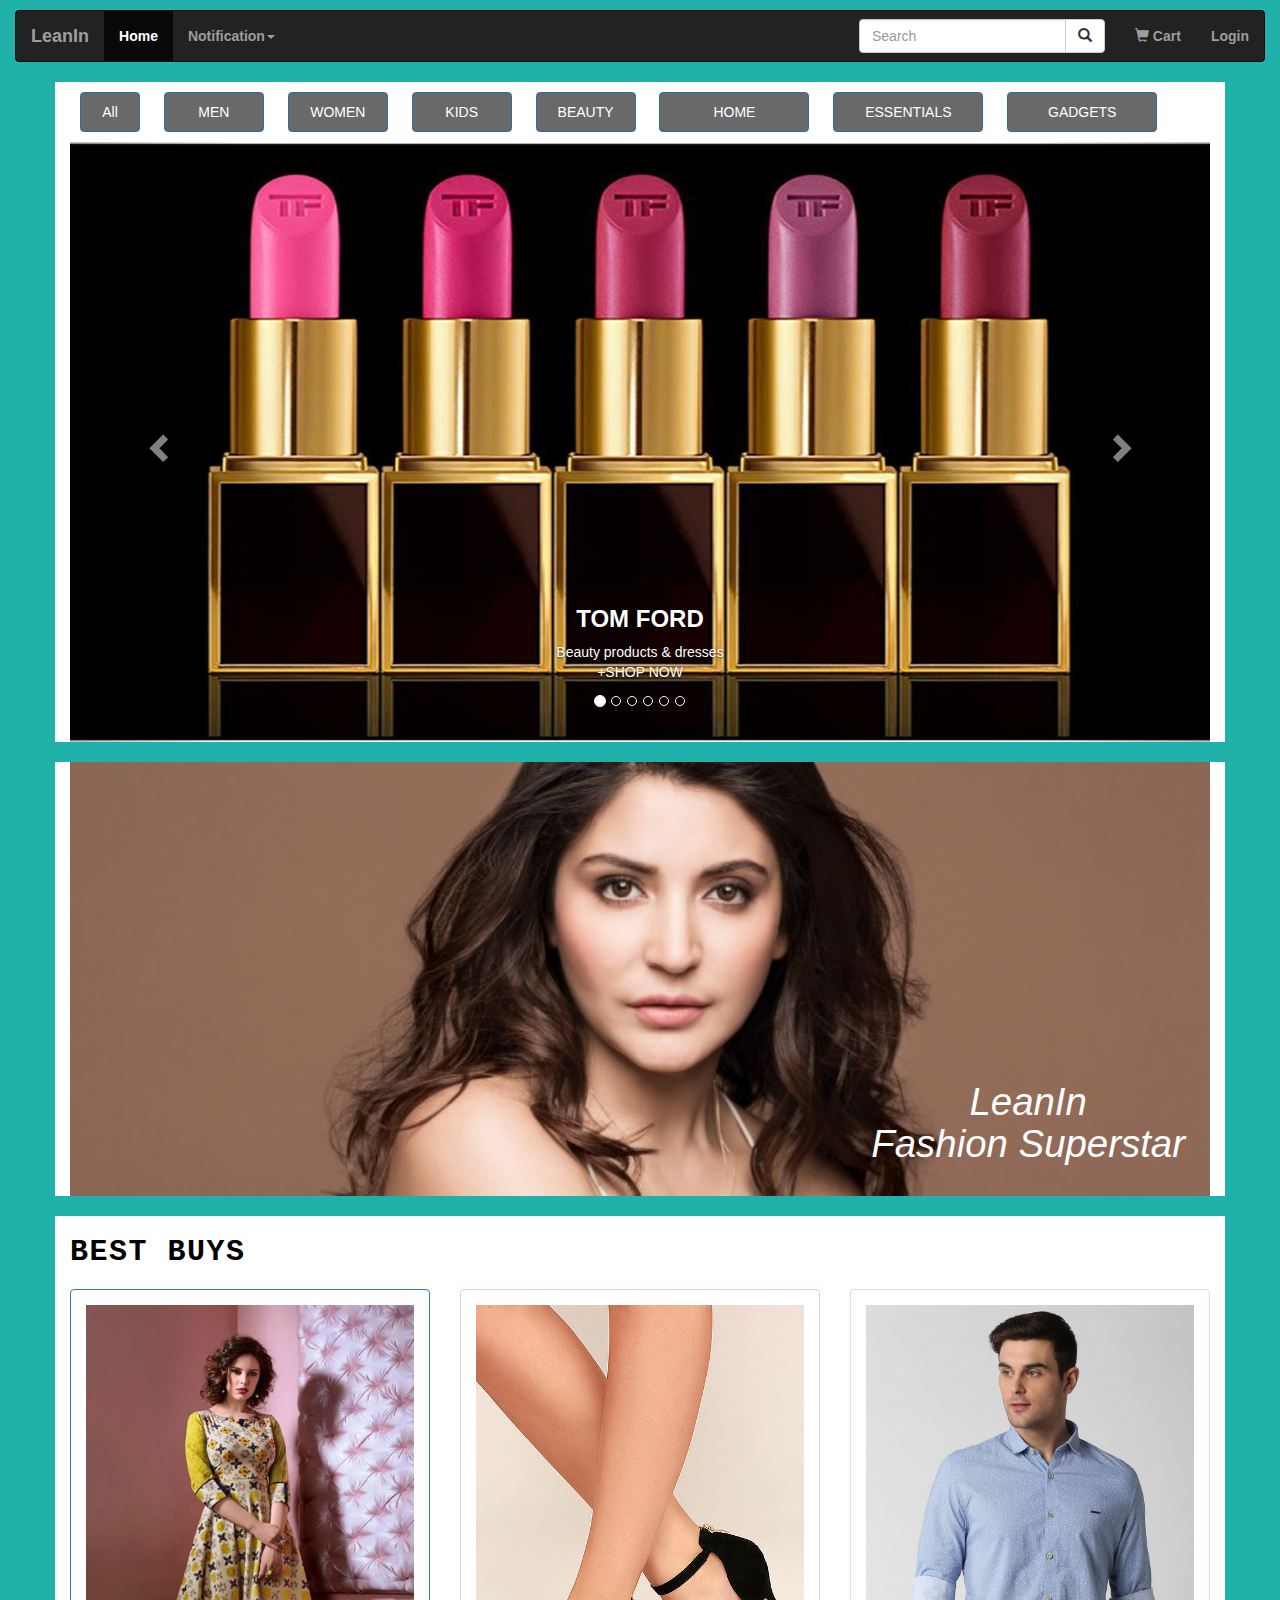
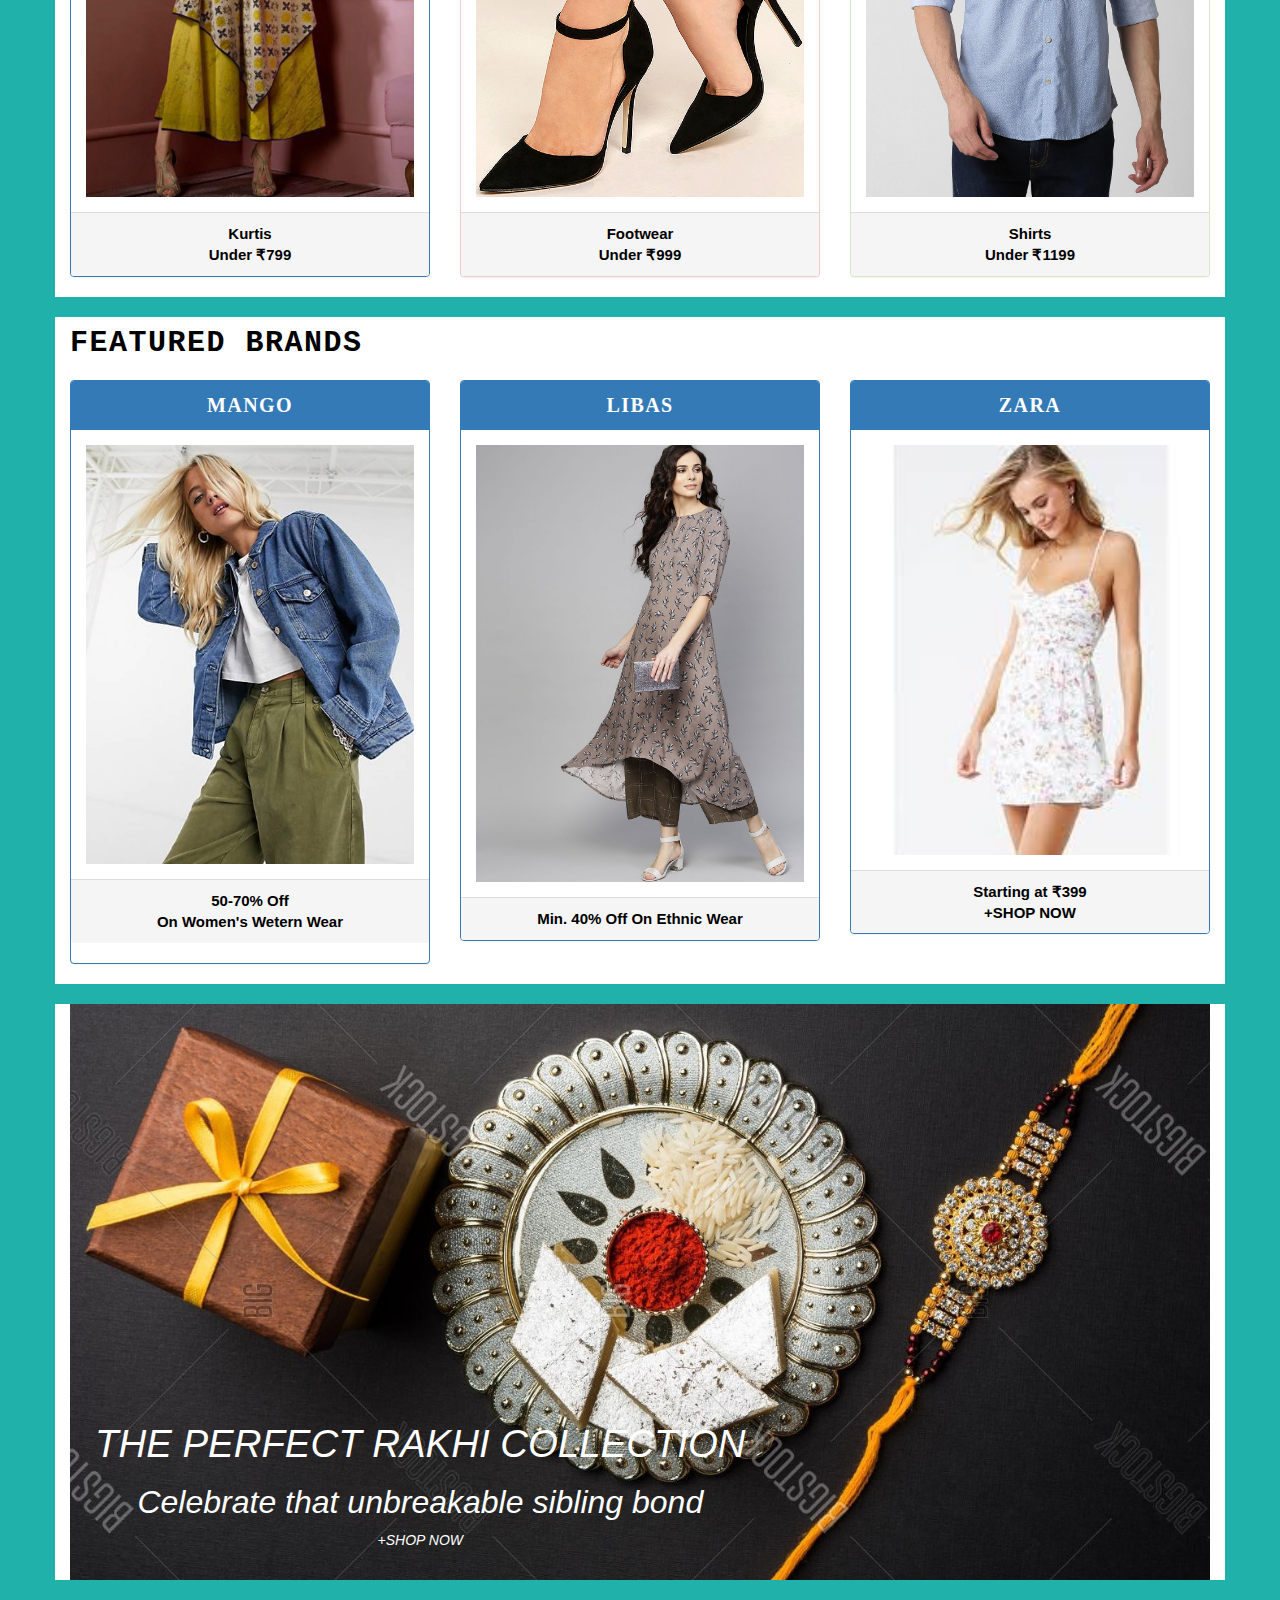
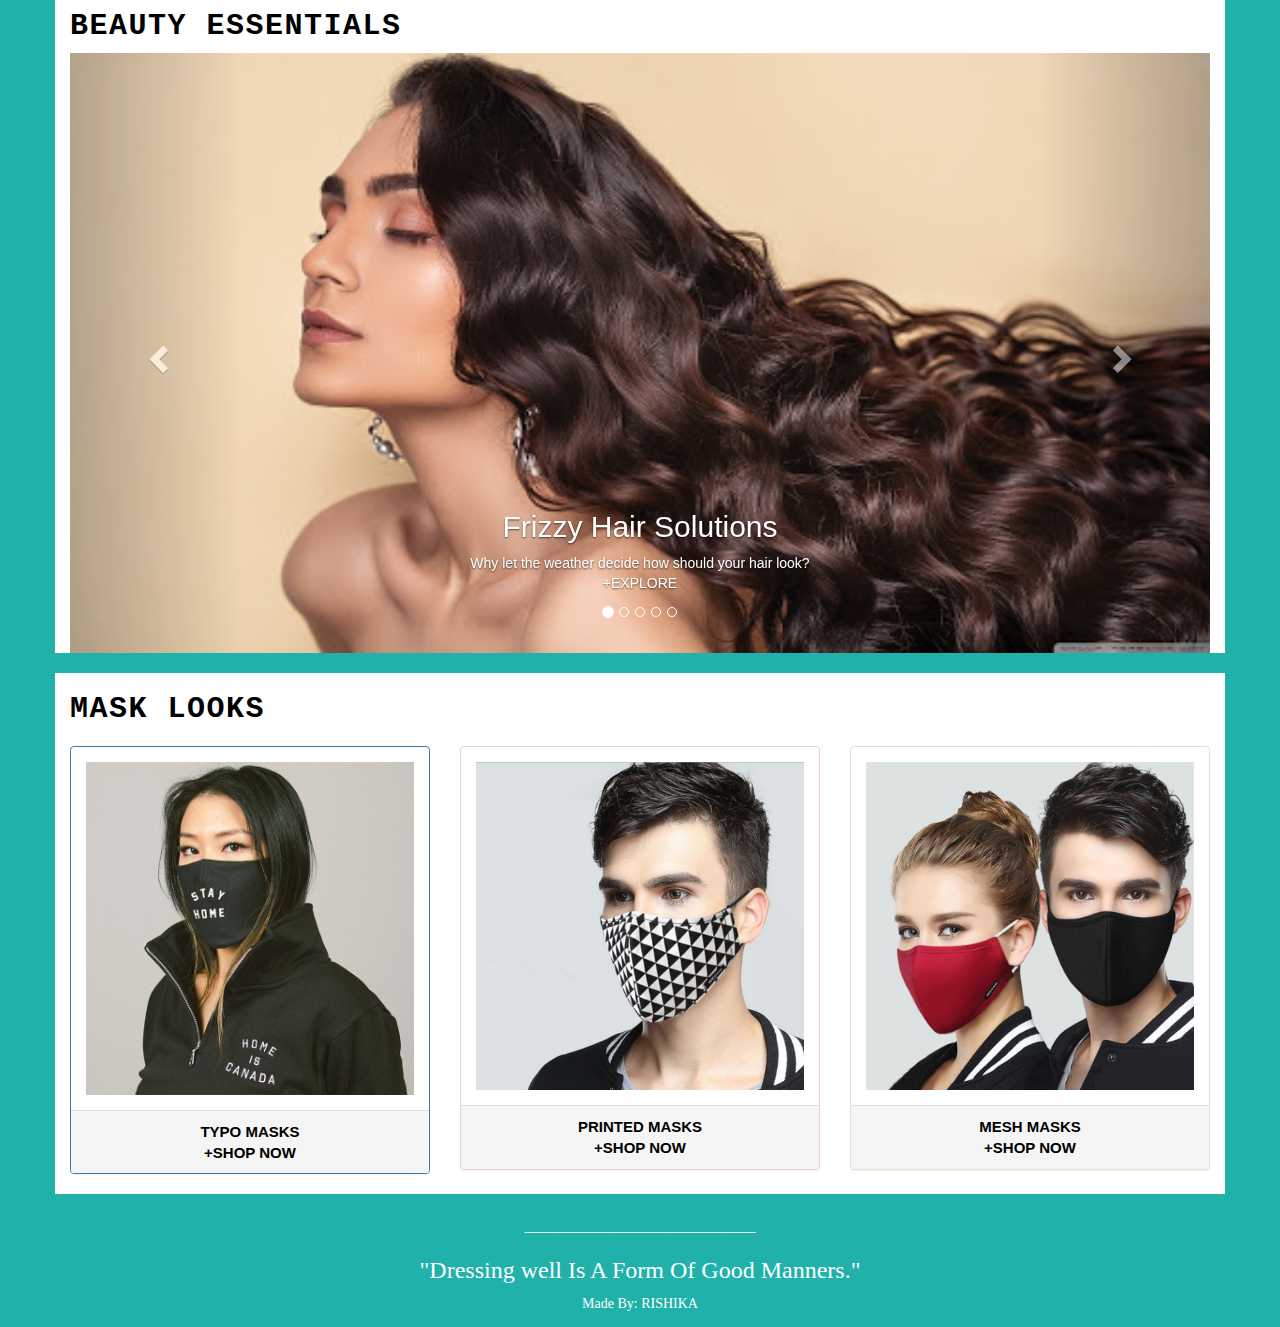
<file: index.html>
<!DOCTYPE html>
<html lang="en">
<head>
  
  <title>LeanIn Shopping</title>
  <meta charset="utf-8">
  <link rel="stylesheet" href="cascadingsheet.css">
  <meta name="viewport" content="width=device-width, initial-scale=1">
       <!-- Latest compiled and minified css -->
  <link rel="stylesheet" href="https://maxcdn.bootstrapcdn.com/bootstrap/3.4.1/css/bootstrap.min.css">
        <!-- jQuery library-->
  <script src="https://ajax.googleapis.com/ajax/libs/jquery/3.5.1/jquery.min.js"></script>
       <!-- Latest compiled javascript -->
  <script src="https://maxcdn.bootstrapcdn.com/bootstrap/3.4.1/js/bootstrap.min.js"></script>
  
</head> 
<body style="background-color: lightseagreen;">
<div class="container-fluid">
    <nav class="navbar navbar-inverse">
        <!-- Brand and toggle get grouped for better mobile display -->
        <div class="navbar-header">
            <button type="button" data-target="#navbarCollapse" data-toggle="collapse" class="navbar-toggle">
                <span class="sr-only">Toggle navigation</span>
                <span class="icon-bar"></span>
                <span class="icon-bar"></span>
                <span class="icon-bar"></span>
            </button>
            <a href="#" class="navbar-brand">LeanIn</a>
        </div>
        
        <div id="navbarCollapse" class="collapse navbar-collapse text-center">
            <ul class="nav navbar-nav">
                <li class="active"><a href="#">Home</a></li>
                <li class="dropdown">
                    <a data-toggle="dropdown" class="dropdown-toggle text-center" href="#">Notification<b class="caret"></b></a>
                    <ul class="dropdown-menu">

                        <li><a href="#">Inbox</a></li>
                        <li><a href="#">Drafts</a></li>
                        <li><a href="#">Sent Items</a></li>
                        <li class="divider"></li>
                        <li><a href="#">Trash</a></li>
                    </ul>
                </li>
            </ul>
            <ul class="nav navbar-nav navbar-right">
               <li><a href="#"><span class="glyphicon glyphicon-shopping-cart"></span> Cart</a></li>
                <li><a href="#">Login</a></li>
            </ul>
             <form class="navbar-form navbar-right">
                <div class="input-group">
                    <input type="text" class="form-control" placeholder="Search">
                    <span class="input-group-btn">
                        <button type="button" class="btn btn-default"><span class="glyphicon glyphicon-search"></span></button>
                    </span>
                </div>
            </form>
        </div>
    </nav>
</div>



 <div class="container">
  
   <button type="button" class="btn btn-primary"style="background-color :dimgrey; padding:8.99px; margin:10px;width: 60px">All</button> 
   <button type="button" class="btn btn-primary"style="background-color :dimgrey; padding:8.99px; margin:10px;width: 100px">MEN</button>    
   <button type="button" class="btn btn-primary"style="background-color :dimgrey; padding:8.99px; margin:10px;width: 100px">WOMEN</button> 
   <button type="button" class="btn btn-primary"style="background-color :dimgrey; padding:8.99px; margin:10px;width: 100px">KIDS</button> 
   <button type="button" class="btn btn-primary"style="background-color :dimgrey; padding:8.99px; margin:10px;width: 100px">BEAUTY</button> 
   <button type="button" class="btn btn-primary"style="background-color :dimgrey; padding:8.99px; margin:10px;width: 150px">HOME</button> 
   <button type="button" class="btn btn-primary"style="background-color :dimgrey; padding:8.99px; margin:10px;width: 150px">ESSENTIALS</button> 
   <button type="button" class="btn btn-primary"style="background-color :dimgrey; padding:8.99px; margin:10px;width: 150px">GADGETS</button>

</div>
</div>


<div class="container">  
  <div id="myCarousel" class="carousel slide" data-ride="carousel">
    <!-- Indicators -->
    <ol class="carousel-indicators">
      <li data-target="#myCarousel" data-slide-to="0" class="active"></li>
      <li data-target="#myCarousel" data-slide-to="1"></li>
      <li data-target="#myCarousel" data-slide-to="2"></li>
      <li data-target="#myCarousel" data-slide-to="3"></li>
      <li data-target="#myCarousel" data-slide-to="4"></li>
      <li data-target="#myCarousel" data-slide-to="5"></li>
    </ol>

    <!-- Wrapper for slides -->
    <div class="carousel-inner">
      <div class="item active">
        <img src="tomfordl.jpg" alt="tom ford lipstick" style="width:100%;">
        <div class="carousel-caption text-center">
          <h3 style="font-weight: bold;" >TOM FORD</h3>
          <p> Beauty products & dresses <br> +SHOP NOW </p>
        </div>
      </div>

      <div class="item">
        <img src="kid.jpg" alt="kid's ciothes" style="width:100%;">
        <div class="carousel-caption text-center">
          <h3 style="font-style: italic; font-weight: thin"> 40%-50% OFF</h3>
          <h3 style="font-weight: bold">FIRST CRY</h3>
          <p>Clothes & Daily-products<br>+SHOP NOW </p>
          
        </div>
      </div>
    
      <div class="item">
        <img src="yelast.jpg" alt="levi's clothes" style="width:100%;">
        <div class="carousel-caption text-center">
          <h3 style="font-weight: bold">LEVI'S</h3>
          <p>15% OFF <br>+SHOP NOW </p>
           </div>
      </div>
      <div class="item">
        <img src="Jockey.jpg" alt="under-garments by Jockey" style="width:100%;">
        <div class="carousel-caption text-center">
          <h3 style="font-weight: bold">JOCKEY</h3>
          <p>TOP TRENDING PICKS <br>+SHOP NOW </p>
           </div>
      </div>
      <div class="item">
        <img src="nice.jpg" alt="FOOTWEAR" style="width:100%;">
        <div class="carousel-caption text-center">
          <h3 style="font-weight: bold;">UPTO 50% OFF ON WOMEN FOOTWEAR</h3>
          <p>BEST DEAL OF JULY<br>+SHOP NOW </p>
           </div>
      </div>
      <div class="item">
        <img src="Marks & Spencer.jpg" alt="clothes by marks & spencer" style="width:100%;">
        <div class="carousel-caption text-center">
          <h3 style="font-weight: bold">MARKS & SPENCER</h3>
          <p>BOTH FOR MEN & WOMEN <br>+SHOP NOW </p>
           </div>
      </div>
    </div>

    <!-- Left and right controls -->
    <a class="left carousel-control" href="#myCarousel" data-slide="prev">
      <span class="glyphicon glyphicon-chevron-left"></span>
      <span class="sr-only">Previous</span>
    </a>
    <a class="right carousel-control" href="#myCarousel" data-slide="next">
      <span class="glyphicon glyphicon-chevron-right"></span>
      <span class="sr-only">Next</span>
    </a>
  </div>
</div><br>
<picture class="img-responsive container">
    <img class="image-image undefined image-hand" src="anushka.jpg" srcset="" style="width: 100%;">
     <div class="text-block" >
      <div class="anushka" >
      <h1 style="font-size:3vw;">LeanIn<br>Fashion Superstar</h1>
    </div>

      </div>
  </picture><br>
   
    

     
    
<div class="container text-banner"><h3 style="color:black;font-family: Courier New;text-align: left;font-size: 30px;letter-spacing: 0.05em;font-weight: bold;">BEST BUYS</h3>  
  <div class="row">
    <div class="col-xs-4">
      <div class="panel panel-primary">
        <div class="panel-body"><img src="kurti.jpg" class="img-responsive" style="width:100%" alt="Image"></div>
        <div class="panel-footer">Kurtis <br> Under ₹799</div>
      </div>
    </div>
    <div class="col-xs-4"> 
      <div class="panel panel-danger">
        <div class="panel-body"><img src="heels.jpg" class="img-responsive" style="width:100%" alt="Image"></div>
        <div class="panel-footer">Footwear<br>Under ₹999</div>
      </div>
    </div>
    <div class="col-xs-4"> 
      <div class="panel panel-success">
        <div class="panel-body"><img src="shirty.jpg" class="img-responsive" style="width:100%" alt="Image"></div>
        <div class="panel-footer">Shirts<br>Under ₹1199</div>
      </div>
    </div>
  </div>
</div><br>

<div class="container"><h2 style="margin-top: 10px;color:black;font-family: Courier New;text-align: left;font-size: 30px;letter-spacing: 0.05em;font-weight: bold;">FEATURED BRANDS</h2>
  <div class="row">
    <div class="col-xs-4">
      <div class="panel panel-primary">
        <div class="panel-heading">MANGO</div>
        <div class="panel-body "><img src="denim.jpg" class="img-responsive" style="width:100%" alt="Image"></div>
        <div class="panel-footer">50-70% Off <br>On Women's Wetern Wear</div><br>
         
      </div>

    </div>
    <div class="col-xs-4"> 
      <div class="panel panel-primary">
        <div class="panel-heading">LIBAS</div>
        <div class="panel-body"><img src="libas.jpg" class="img-responsive" style="width:100%" alt="Image"></div>
        <div class="panel-footer">Min. 40% Off On Ethnic Wear</div>
   </div>
    </div>
    <div class="col-xs-4"> 
      <div class="panel panel-primary">
        <div class="panel-heading">ZARA</div>
        <div class="panel-body"><img src="images.jpg" class="img-responsive" style="width:100%" alt="Image"></div>
        <div class="panel-footer">Starting at ₹399<br>+SHOP NOW </div>
        
    </div>
  </div>
</div>
</div><br>


<picture class="img-responsive container">
    <img class="image-image undefined image-hand" src="rakhi.jpg" srcset="" style="width: 100%;">
     <div class="text-block " >
  <div class="rakhi" >
      <h1 style="font-size:3vw;">THE PERFECT RAKHI COLLECTION</h1>
      <h3 style="font-size:2.5vw">Celebrate that unbreakable sibling bond </h3>
      <p style="font-size: 1.9" >+SHOP NOW</p>
  </div>
      </div>
  </picture><br>

<div class="container"><h2 style="margin-top: 10px;color:black;font-family: Courier New;text-align: left;font-size: 30px;letter-spacing: 0.05em;font-weight: bold;">BEAUTY ESSENTIALS</h2>
  <div id="myCarousel" class="carousel slide" data-ride="carousel">
    <!-- Indicators -->
    <ol class="carousel-indicators">
      <li data-target="#myCarousel" data-slide-to="0" class="active"></li>
      <li data-target="#myCarousel" data-slide-to="1"></li>
      <li data-target="#myCarousel" data-slide-to="2"></li>
      <li data-target="#myCarousel" data-slide-to="3"></li>
      <li data-target="#myCarousel" data-slide-to="4"></li>
    </ol>


    <!-- Wrapper for slides -->
    <div class="carousel-inner">
      <div class="item active">
        <img src="hair.jpg" alt="beautiful hair" style="width:100%;">
        <div class="carousel-caption">
          <h2>Frizzy Hair Solutions</h2>
          <p>Why let the weather decide how should your hair look?<br>+EXPLORE</p>
        </div>
      </div>

      <div class="item">
        <img src="essentialoil.jpg" alt="image" style="width:100%;">
        <div class="carousel-caption">
          <h2 style="color: black; font-weight: bold;" >Essentials Oils</h2>
          <p style="background-color: white; color: black">Make your room the best smelling place on Earth!<br>+EXPLORE</p>
        </div>
      </div>
    
      <div class="item">
        <img src="Waterproof.jpg" alt="image" style="width:100%;">
        <div class="carousel-caption">
          <h2>Waterproof Makeup</h2>
          <p>If you wanna forget all wories &<br> just dance in the rain<br>+EXPLORE</p>
        </div>
      </div>

      <div class="item">
        <img src="acne care.jpg" alt="image" style="width:100%;">
        <div class="carousel-caption">
          <h2 style="color: black; font-weight: bold;">Acne Care</h2>
          <p style="color: black;">Product that'll make sure that you don't pop that pimple!<br>+EXPLORE</p>
        </div>
      </div>

      <div class="item">
        <img src="sephora.jpg" alt="image" style="width:100%;">
        <div class="carousel-caption">
          <h2 style="color: black; font-weight: bold;">Beauty Store</h2>
          <p style="color: black;">Will lead to got it right in the first try kind of selfie!<br>+EXPLORE</p>
        </div>
      </div>
  
    </div>

    <!-- Left and right controls -->
    <a class="left carousel-control" href="#myCarousel" data-slide="prev">
      <span class="glyphicon glyphicon-chevron-left"></span>
      <span class="sr-only">Previous</span>
    </a>
    <a class="right carousel-control" href="#myCarousel" data-slide="next">
      <span class="glyphicon glyphicon-chevron-right"></span>
      <span class="sr-only">Next</span>
    </a>
  </div>
</div>
</div><br>

<div class="container text-banner"><h3 style="color:black;font-family: Courier New;text-align: left;font-size: 30px;letter-spacing: 0.05em;font-weight: bold;">MASK LOOKS</h3>  
  <div class="row">
    <div class="col-xs-4">
      <div class="panel panel-primary">
        <div class="panel-body"><img src="typomask.jpg" class="img-responsive" style="width:100%" alt="Image"></div>
        <div class="panel-footer">TYPO MASKS<br>+SHOP NOW</div>
      </div>
    </div>
    <div class="col-xs-4"> 
      <div class="panel panel-danger">
        <div class="panel-body"><img src="printed-jaipuri-quilt-500x500.jpg" class="img-responsive" style="width:100%" alt="Image"></div>
        <div class="panel-footer">PRINTED MASKS<br>+SHOP NOW</div>
      </div>
    </div>
    <div class="col-xs-4"> 
      <div class="panel panel-success">
        <div class="panel-body"><img src="meshmask.jpg" class="img-responsive" style="width:100%" alt="Image"></div>
        <div class="panel-footer">MESH MASKS<br>+SHOP NOW</div>
      </div>
    </div>
  </div>
</div><br>

<footer class="w3-center w3-light-grey w3-padding-32">

  <p>_________________________________</p>
  <h3>"Dressing well Is A Form Of Good Manners." </h3>
  <p>Made By: RISHIKA </p>
</footer>
</body>
</html>
</file>
<file: cascadingsheet.css>
.navbar-brand{font-weight:bolder;padding: 10px;
 }
 .navbar{
		margin-top: 10px;width:100%;
	}
.navbar-nav{font-weight:bold; }

 .carousel-inner img {
      width: 100%; /* Set width to 100% */
      margin:0 auto;
      min-height:200px;
      max-height: 600px;
  }

  /* Hide the carousel text when the screen is less than 600 pixels wide */
  @media (max-width: 600px) {
    .carousel-caption {
      display: all; 
    }
  }
  .row{margin-top: 20px;
  }
.container{background-color: white}
.panel-footer{color: black;text-align: center;font-size:15px;font-weight: bold;}
.img-responsive{position: relative;}
.anushka{position: absolute;bottom:20px;right: 20px;color:white;padding-left:20px;
  padding-right:20px; text-align: center;font-style: italic;}
.panel-heading{background-color:white;font-family:Times New Roman;font-weight: bold;text-align: center;font-size:20px; letter-spacing: 0.07em;}
.rakhi{position: absolute;
  bottom:20px;
  left: 20px;color: white;
  padding-left: 20px;
  padding-right: 20px;font-style:italic;text-align: center;}

  footer {text-align: center;
  padding: 3px;
  color: white;
  font-family: white;
}
</file>
